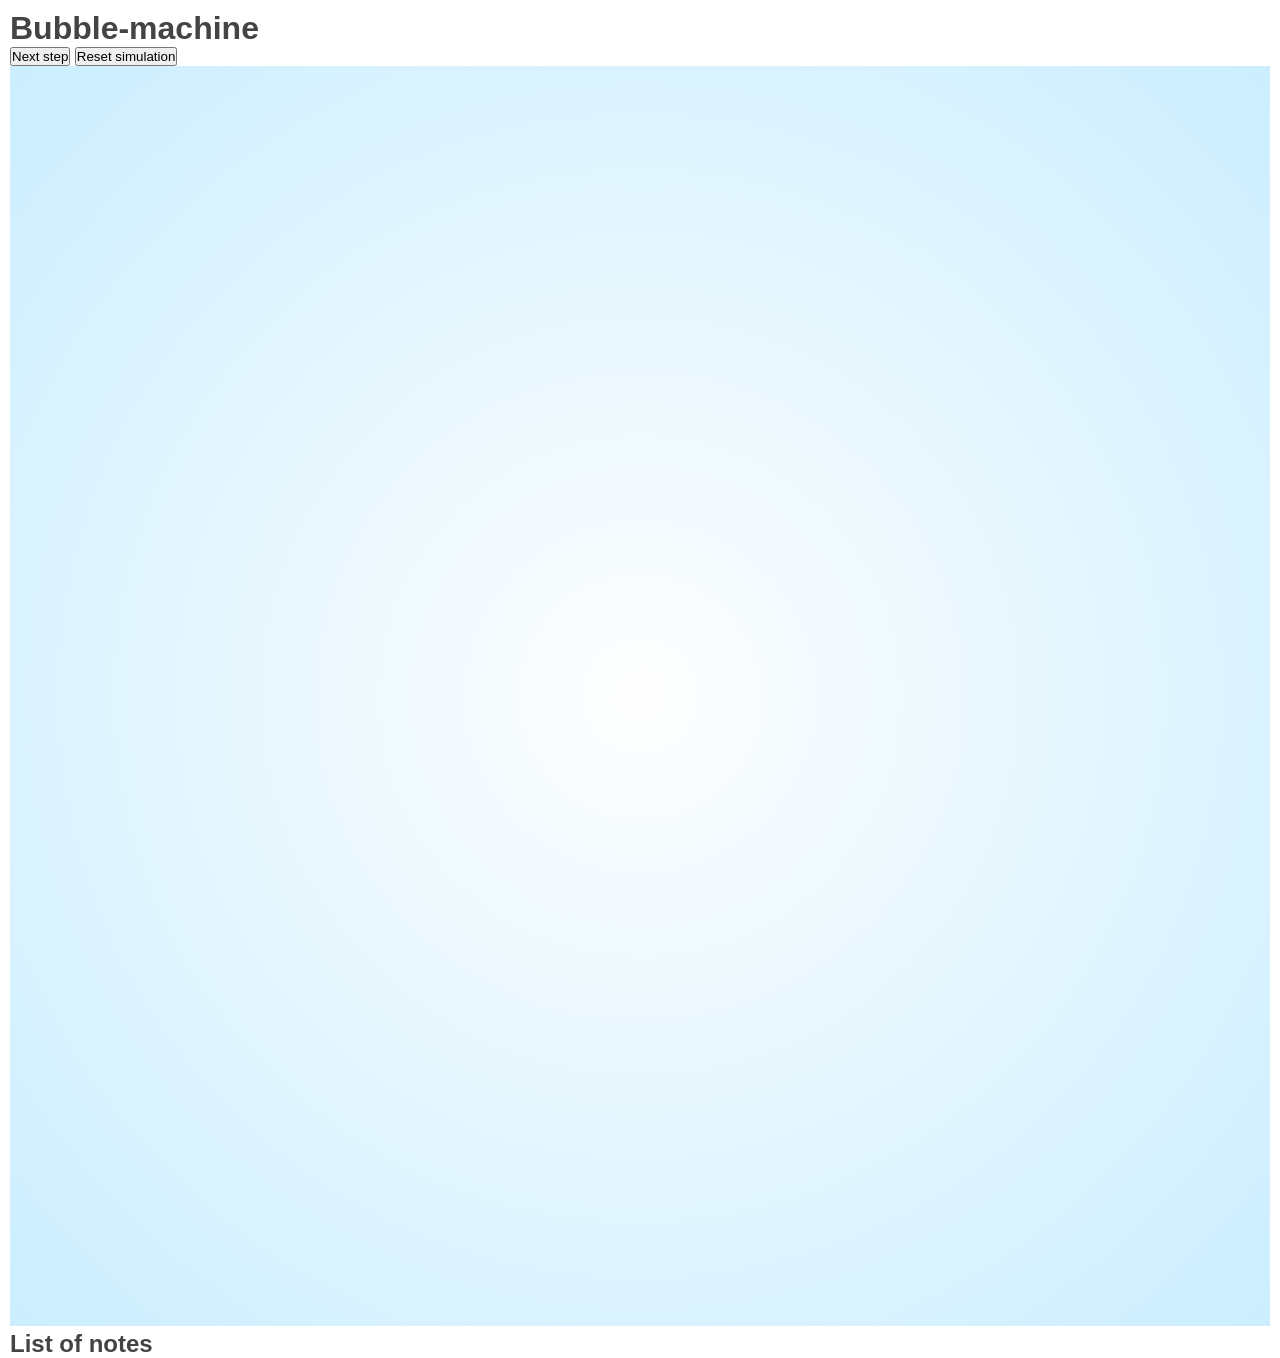
<file: prototype1/index.html>
<!DOCTYPE html>
<html>
<head>
<title>Bubble-machine</title>
<link rel="stylesheet" href="css/style.css">
<script src="https://d3js.org/d3.v6.min.js"></script>
</head>
<body>

<h1>Bubble-machine</h1>

<button id="nextStep">Next step</button>
<button id="resetSimulation">Reset simulation</button>

<svg id="mysvg" xmlns="http://www.w3.org/2000/svg" xmlns:xlink="http://www.w3.org/1999/xlink" viewBox="-1 -1 2 2" preserveAspectRatio="xMidYMid meet"></svg>

<h2>List of notes</h2>
<ul id="listNotes"></ul>
<ul id="listDocuments"></ul>



</body>
<script src="js/script.js"></script>

</html>
</file>
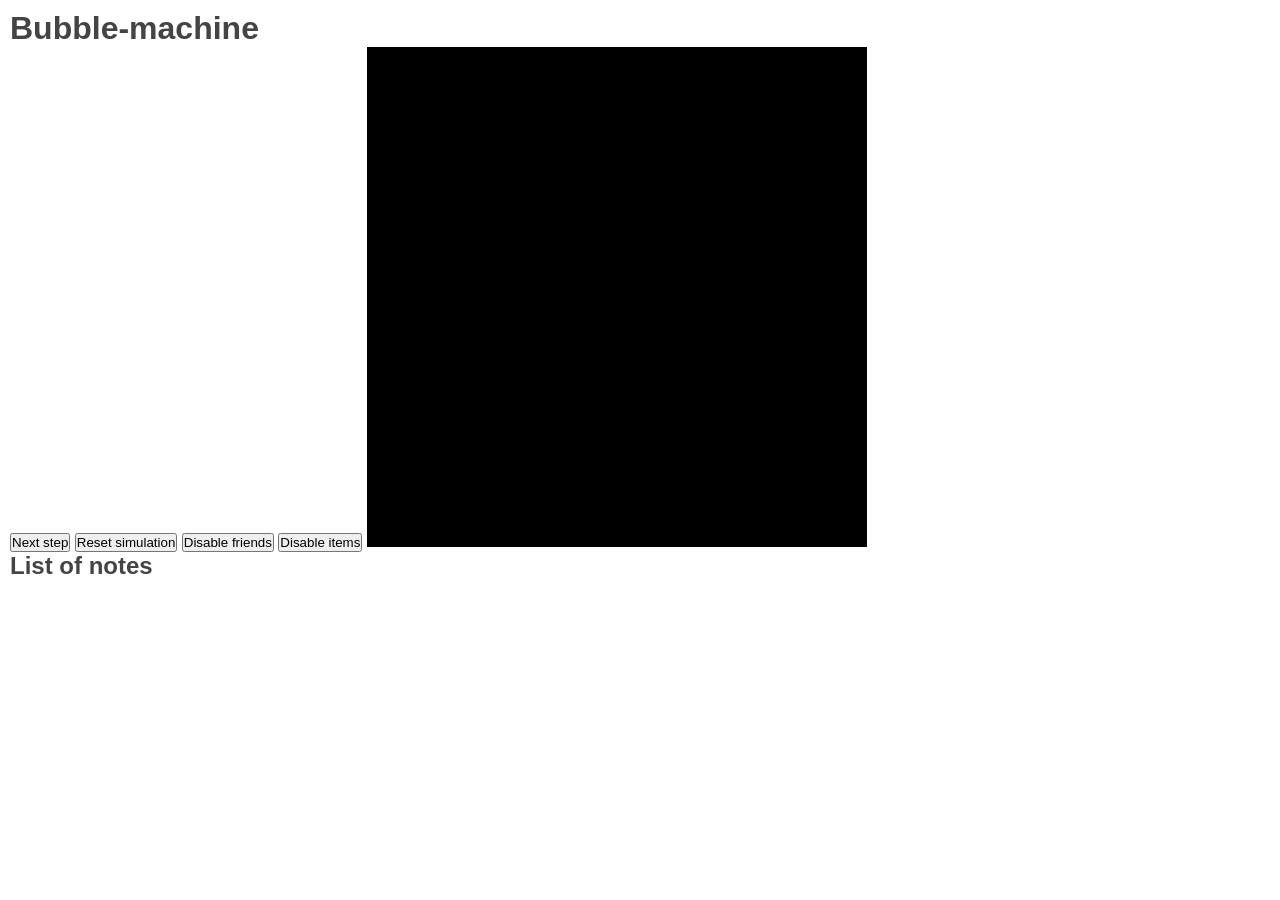
<file: prototype2/index.html>
<!DOCTYPE html>
<html>
<head>
<title>Bubble-machine</title>
<link rel="stylesheet" href="css/style.css">
<script src="https://d3js.org/d3.v6.min.js"></script>
</head>
<body>

<h1>Bubble-machine</h1>

<button id="nextStep">Next step</button>
<button id="resetSimulation">Reset simulation</button>

<button id="disablefriends">Disable friends</button>
<button id="disableItems">Disable items</button>

<svg id="mysvg" xmlns="http://www.w3.org/2000/svg" xmlns:xlink="http://www.w3.org/1999/xlink" viewBox="-1 -1 2 2" preserveAspectRatio="xMidYMid meet">
    <defs>
    <radialGradient id="MyGradient">
      <stop offset="10%" stop-color="#FF0000" />
      <stop offset="95%" stop-color="#FF000000" />
    </radialGradient>
  </defs>
  <defs>
    <radialGradient id="MyGradient2">
      <stop offset="10%" stop-color="#0000ff" />
      <stop offset="95%" stop-color="#0000ff00" />
    </radialGradient>
  </defs>
</svg>

<h2>List of notes</h2>
<ul id="listNotes"></ul>
<ul id="listDocuments"></ul>



</body>
<script src="js/script.js"></script>

</html>
</file>
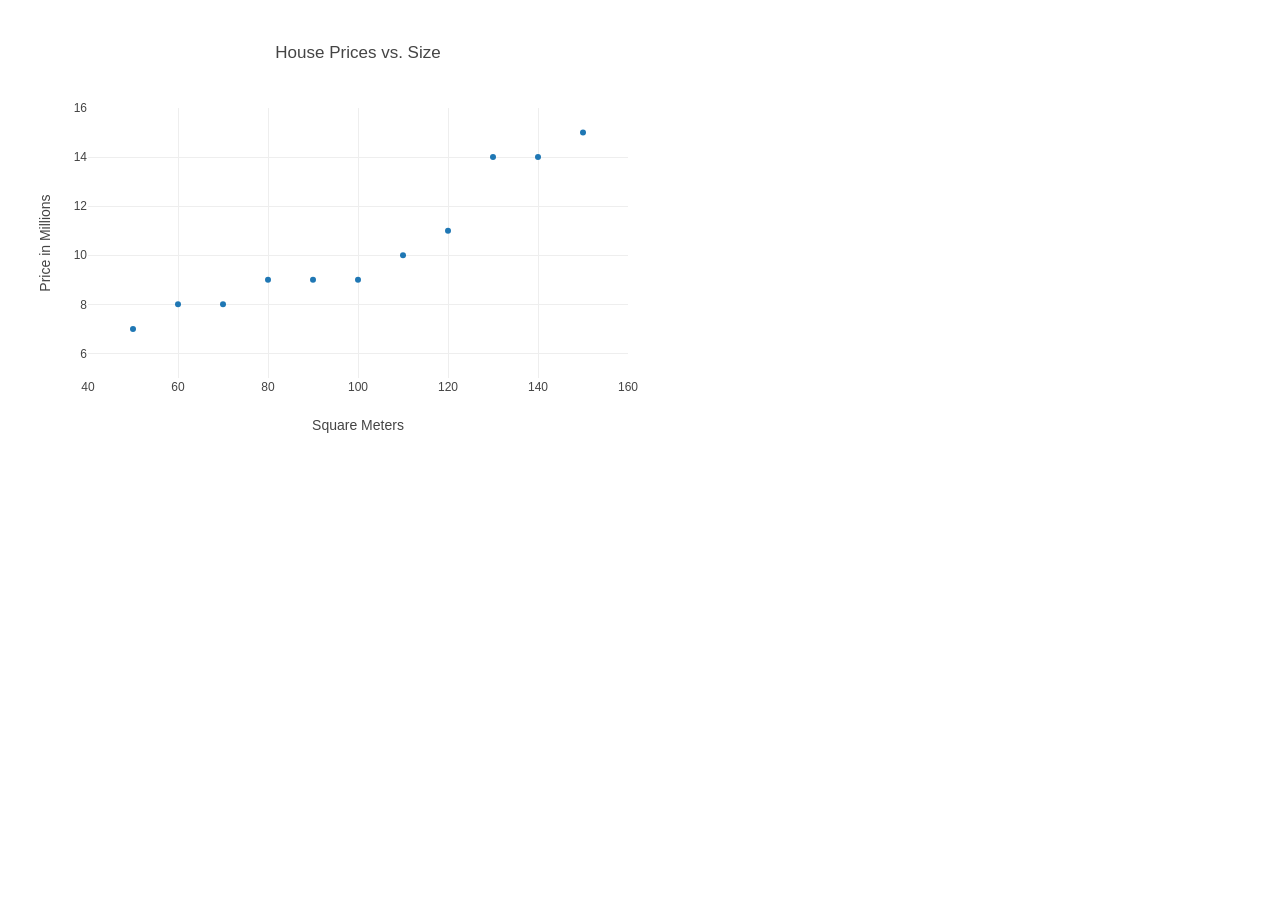
<file: prototype1/chart.html>
<!DOCTYPE html>
<html>
<script src="https://cdn.plot.ly/plotly-latest.min.js"></script>
<body>

<div id="myPlot" style="width:100%;max-width:700px"></div>

<script>
var xArray = [50,60,70,80,90,100,110,120,130,140,150];
var yArray = [7,8,8,9,9,9,10,11,14,14,15];

// Define Data
var data = [{
  x:xArray,
  y:yArray,
  mode:"markers"
}];

// Define Layout
var layout = {
  xaxis: {range: [40, 160], title: "Square Meters"},
  yaxis: {range: [5, 16], title: "Price in Millions"},  
  title: "House Prices vs. Size"
};

// Display using Plotly
Plotly.newPlot("myPlot", data, layout);
</script>

</body>
</html>
</file>
<file: prototype1/css/style.css>
*, *:before, *:after {
  box-sizing: border-box;
  padding: 0;
  margin: 0;
}

html {
  height: 100%;
}

body {
  min-height: 100%;
  font-family: Lato, sans-serif;
  font-size: 100%;
  padding: 0;
  margin: 10px;
  color: #444;
  background-color: #fff;
  overflow: hidden;
}

svg {
  background: radial-gradient(ellipse at center, #fefefe 0%, #cbeeff 100%);
}

.person {
  fill: red;
}

.person:hover {
    fill: blue;
  }

  .item{
    fill: black;
  }
</file>
<file: prototype2/css/style.css>
*, *:before, *:after {
  box-sizing: border-box;
  padding: 0;
  margin: 0;
}
body {
  font-family: Lato, sans-serif;
  font-size: 100%;
  padding: 0;
  margin: 10px;
  color: #444;
  background-color: #fff;
}

svg {
  background-color: black;
  width: 500px;
}

.person {
  fill: url(#MyGradient);
}

  .item{
    fill: url(#MyGradient2);
  }
  

.hide{
  display: none;
}
/* #line2{
  fill: yellow;
} */
</file>
